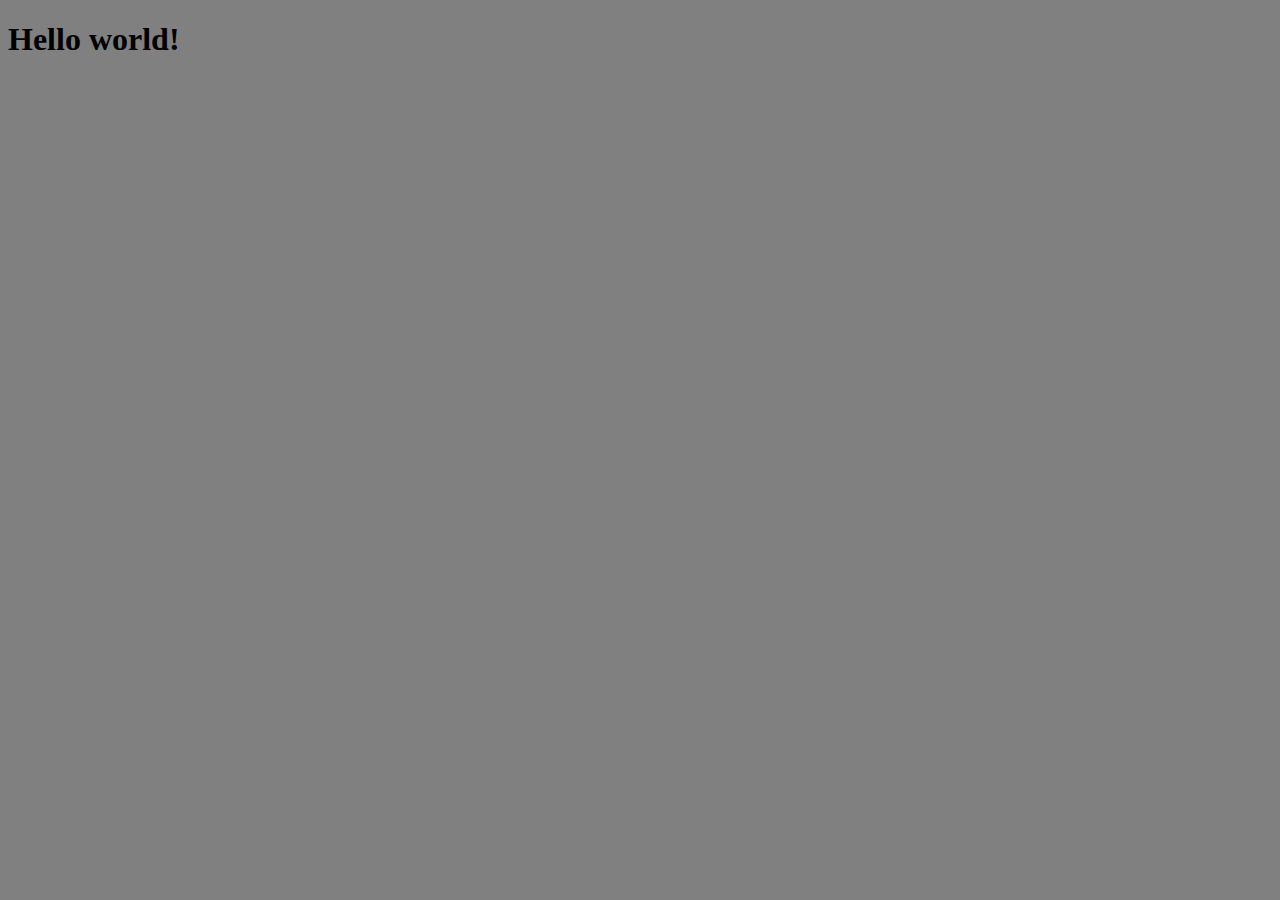
<file: index.html>
<!DOCTYPE html>
<html lang="en">
<head>
    <meta charset="UTF-8">
    <meta name="viewport" content="width=device-width, initial-scale=1.0">
    <title>Document</title>
    <!-- CSS -->
    <link rel="stylesheet" href="assets/css/style.css">
</head>

<body>
    <h1>Hello world!</h1>
</body>
</html>
</file>
<file: assets/css/style.css>
body {
    background-color: grey;
}
</file>
